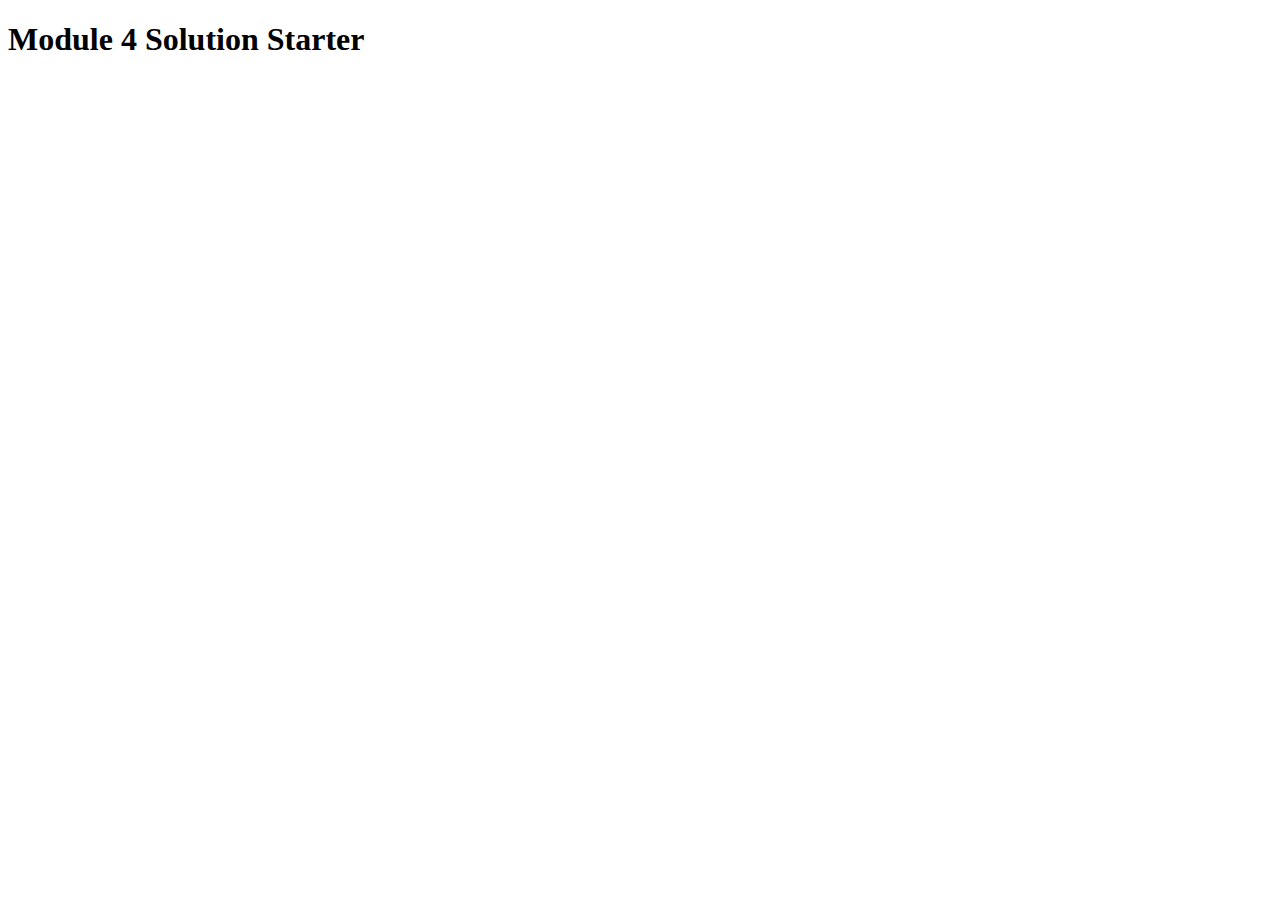
<file: Module4/index.html>
<!DOCTYPE html>
<html>
<head>
  <meta charset="utf-8">
  <title> module 4 solution</title>
  <script>
    var names = []; 
  </script>
  <title>Module 4 Solution Starter</title>
  <script src="SpeakHello.js"></script>
  <script src="SpeakGoodBye.js"></script>
  <script src="script.js"></script>
</head>
<body>
  <h1>Module 4 Solution Starter</h1>
</body>
</html>
</file>
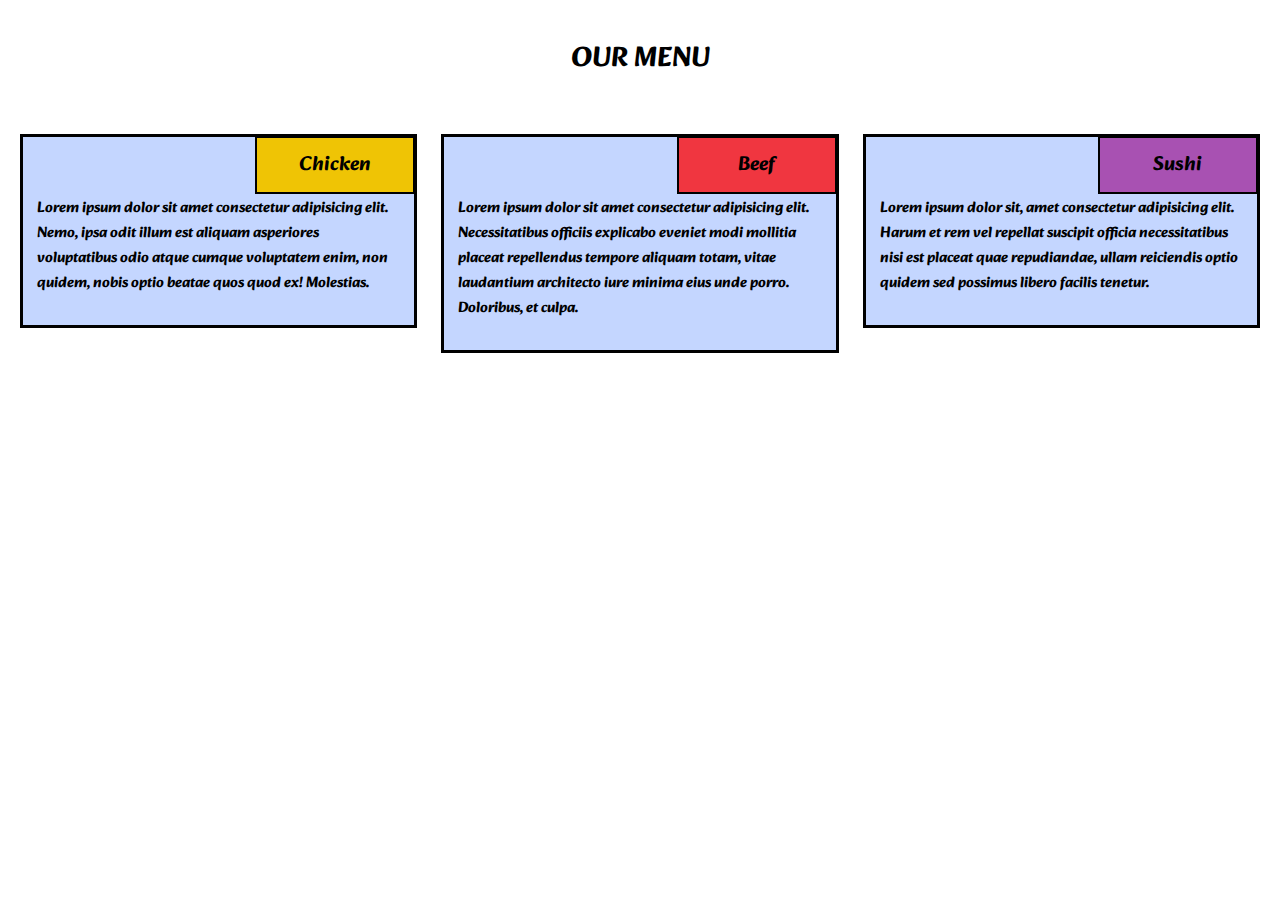
<file: echo "# mod2_solution" >> README.md git init git add README.md git commit -m "first commit" git branch -M main git remote add origin https:/github.com/IlyasAnkri/Module2solution/index.html>
<!DOCTYPE html>
<html>
    <head>
        <meta charset="UTF-8">
        <title>Assignment Solution for module 2</title>
        <link rel="stylesheet" href="style.css">
        <link href="https://fonts.googleapis.com/css2?family=Alkatra:wght@400;500;600&display=swap" rel="stylesheet">
    </head>

    <body>
        <h1>OUR MENU</h1>

        <div class="bloc">
            <div class="col-lg-4 col-md-6">
                <section>
                    <h2 id="CHICKEN" >Chicken</h2>
                    <p>Lorem ipsum dolor sit amet consectetur adipisicing elit. Nemo, ipsa odit illum est aliquam asperiores voluptatibus odio atque cumque voluptatem enim, non quidem, nobis optio beatae quos quod ex! Molestias.</p>
                </section>
            </div>
            <div class="col-lg-4 col-md-6">
                <section>
                    <h2 id="BEEF">Beef</h2>
                    <p>Lorem ipsum dolor sit amet consectetur adipisicing elit. Necessitatibus officiis explicabo eveniet modi mollitia placeat repellendus tempore aliquam totam, vitae laudantium architecto iure minima eius unde porro. Doloribus, et culpa.</p>
                </section>
            </div>
            <div class="col-lg-4 col-md-12">  
                <section>
                    <h2 id="SUSHI">Sushi</h2>
                    <p>Lorem ipsum dolor sit, amet consectetur adipisicing elit. Harum et rem vel repellat suscipit officia necessitatibus nisi est placeat quae repudiandae, ullam reiciendis optio quidem sed possimus libero facilis tenetur.</p>
                </section>
            </div>      
        </div>
    </body>
    
</html>
</file>
<file: echo "# mod2_solution" >> README.md git init git add README.md git commit -m "first commit" git branch -M main git remote add origin https:/github.com/IlyasAnkri/Module2solution/style.css>
*{
    box-sizing: border-box;
    font-size: 15px;
    font-family: 'Alkatra', cursive;
    font-weight:bold;
}

h1{
    text-align: center;
    font-size: 28px;
    margin-top: 35px;
    margin-bottom: 40px;
}

section{
    border: 3px solid black;
    margin: 12px;
    padding: 14px;
    position: relative;
    background-color: rgb(196, 214, 255);

}
@media (min-width:992px){
    .col-lg-4{
        float: left;
        width: 33.33%;
    }

}
@media (min-width:768px) and (max-width:991px){
    .col-md-6{
        float: left;
        width: 50%;
    }
    .col-md-12{
        float: left;
        width: 100%;
    }
}
h2{
    border: 2px solid black;
    position: absolute;
    right: -1px;
    top: -18px;
    font-size: 20px;
    padding: 10px;
    width: 160px;
    text-align: center;
    background-color:  rgba(174, 81, 81, 0.432);
}
p{
    margin-top: 45px;
}
#CHICKEN{
    background-color: rgb(239, 196, 5);
}
#BEEF{
    background-color: rgba(255, 0, 0, 0.749);
}
#SUSHI{
    background-color: rgba(168, 80, 178, 0.997);
}
</file>
